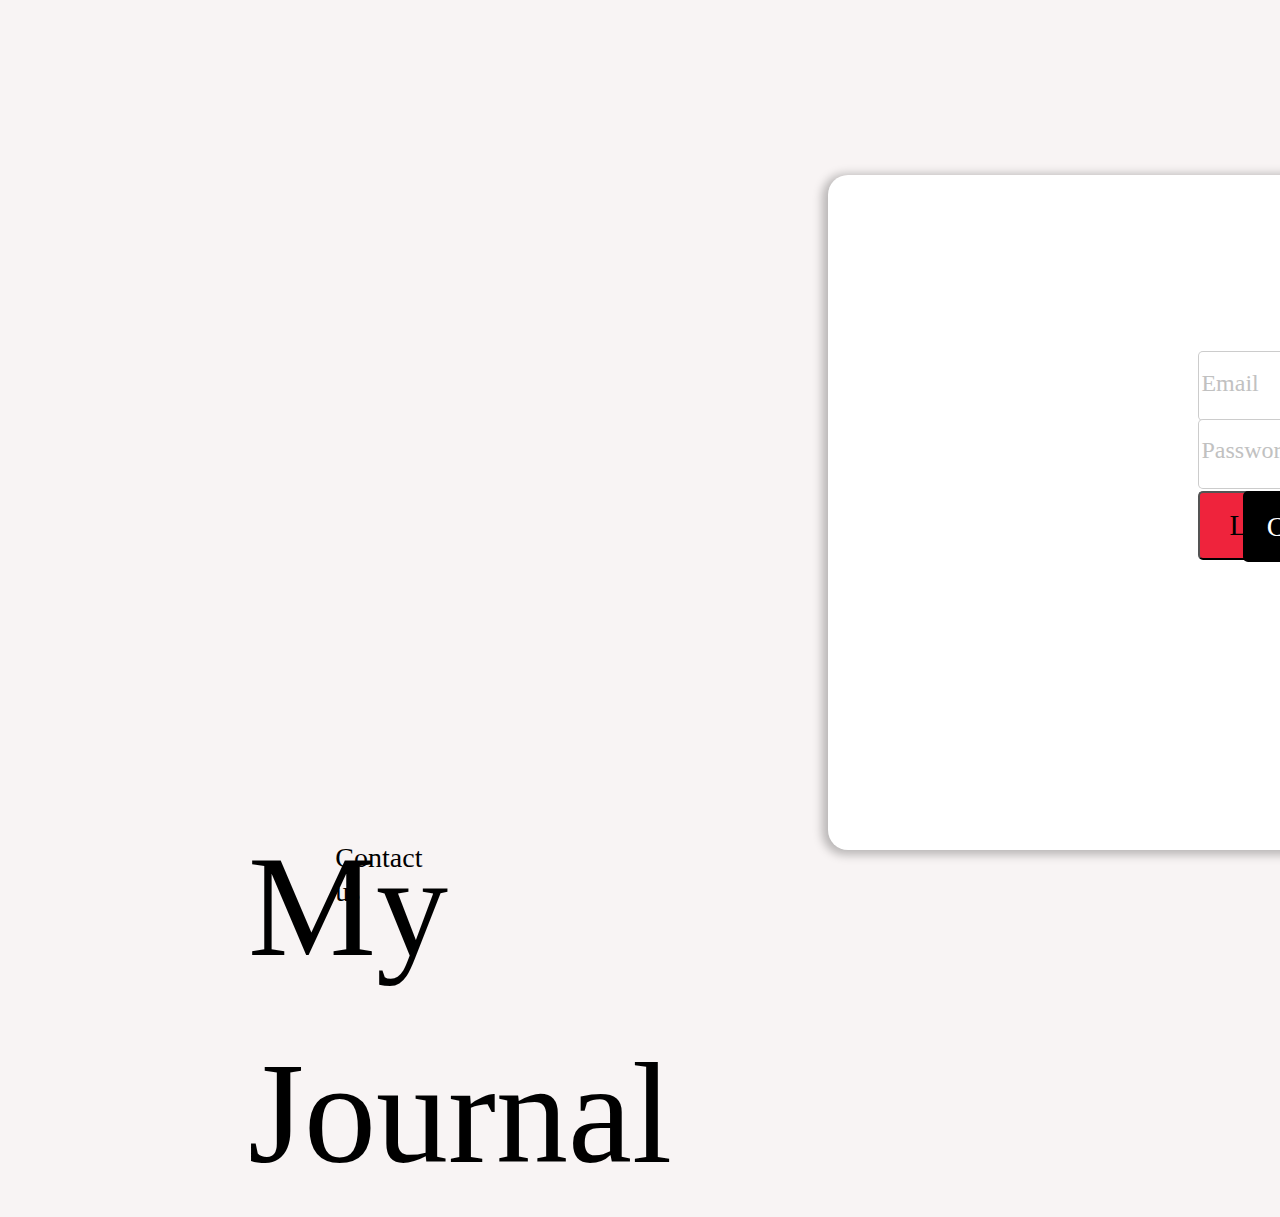
<file: index.html>
<!DOCTYPE html>
<html lang="en">

<head>
    <meta charset="UTF-8">
    <meta name="viewport" content="width=device-width, initial-scale=1.0">
    <title>Login</title>
    <link rel="stylesheet" href="login.css">
    <script defer src="login.js"></script>
</head>

<body>
    <main id="main-holder">
        
        <div id="login-error-msg-holder">
            <p id="login-error-msg">Invalid email <span id="error-msg-second-line">and/or password</span></p>
        </div>
        
        <form id="login-form">
            <input type="text" name="email" id="email-field" class="login-form-field" placeholder="Email">
            <input type="password" name="password" id="password-field" class="login-form-field" placeholder="Password">
            <input type="submit" value="Log In" id="login-form-submit">
            <input type="create" value= "Create Account" id="login-form-create">
        </form>
    </main>

    <p id=name>My Journal</h2>
    <p id=contact>Contact us</p>


</body>
</html>
</file>
<file: login.css>
body {
    background: rgb(248, 244, 244);
}

#main-holder {
    width: 536px;
    height: 675px;
    position: absolute;
    left: 64.69%;
    right: 7.4%;
    top: 19.44%;
    bottom: 18.06%;
    
    background: #FFFFFF;
    box-shadow: -3px 2px 10px 3px rgba(0, 0, 0, 0.25);
    border-radius: 20px;

}
  
#login-error-msg-holder {
    width: 100%;
    height: 100%;
    display: grid;
    justify-items: center;
    align-items: center;
}
  
#login-error-msg {
    width: 23%;
    text-align: center;
    margin: 0;
    padding: 5px;
    font-size: 12px;
    font-weight: bold;
    color: #8a0000;
    border: 1px solid #8a0000;
    background-color: #e58f8f;
    opacity: 0;
}

#error-msg-second-line {
    display: block;
}

#login-form {
    align-self: flex-start;
    display: grid;
    justify-items: center;
    align-items: center;
    
}

.login-form-field::placeholder {

    font-family: Roboto;
    font-style: normal;
    font-weight: normal;
    font-size: 24px;
    line-height: 28px;
    display: flex;
    align-items: center;

    color: #C1C1C1;
}

#email-field {

    width: 375.17px;
    height: 66.22px;
    position: absolute;
    left: 69.11%;
    right: 11.35%;
    top: 26.11%;
    bottom: 67.76%;

    background: #FFFFFF;
    border: 1px solid rgba(0, 0, 0, 0.2);
    margin-bottom: 41.78px;
    border-radius: 5px;
}
  
#password-field {

    width: 375.17px;
    height: 66.22px;
    position: absolute;
    left: 69.11%;
    right: 11.35%;
    top: 36.11%;
    bottom: 57.76%;
    
    background: #FFFFFF;
    border: 1px solid rgba(0, 0, 0, 0.2);
    border-radius: 5px;
}
#login-form-submit {
    width: 140px;
    height: 69px;
    position: absolute;
    left: 69.11%;
    right: 23.59%;
    top: 46.85%;
    bottom: 46.76%;

    background: #EF233C;
    border-radius: 5px;
    
    font-family: SF Pro Display;
    font-size: 29px;
    font-style: normal;
    font-weight: 300;
    line-height: 35px;
    letter-spacing: 0em;
    text-align: center;
    
}

#login-form-create {
    width: 217px;
    height: 69px;
    position: absolute;
    position: absolute;
    left: 77.4%;
    right: 11.3%;
    top: 46.85%;
    bottom: 46.76%;
    border: none;
    border-radius: 5px;
    color: white;
    background-color: black;

    font-family: SF Pro Display;
    font-size: 28px;
    font-style: normal;
    font-weight: 400;
    line-height: 33px;
    letter-spacing: 0px;
    text-align: center;

}

#name {

    position: absolute;
    width: 623px;
    height: 150px;
    left: 248px;
    top: 659px;

    font-family: Satisfy;
    font-style: normal;
    font-weight: normal;
    font-size: 144px;
    line-height: 207px;

    color: #000000;
}

#contact {
    /* Contact us */

    position: absolute;
    left: 26.2%;
    right: 66.77%;
    top: 90.37%;
    bottom: 6.02%;

    font-family: Tajawal;
    font-style: normal;
    font-weight: normal;
    font-size: 28px;
    line-height: 34px;

    color: #000000;


}
</file>
